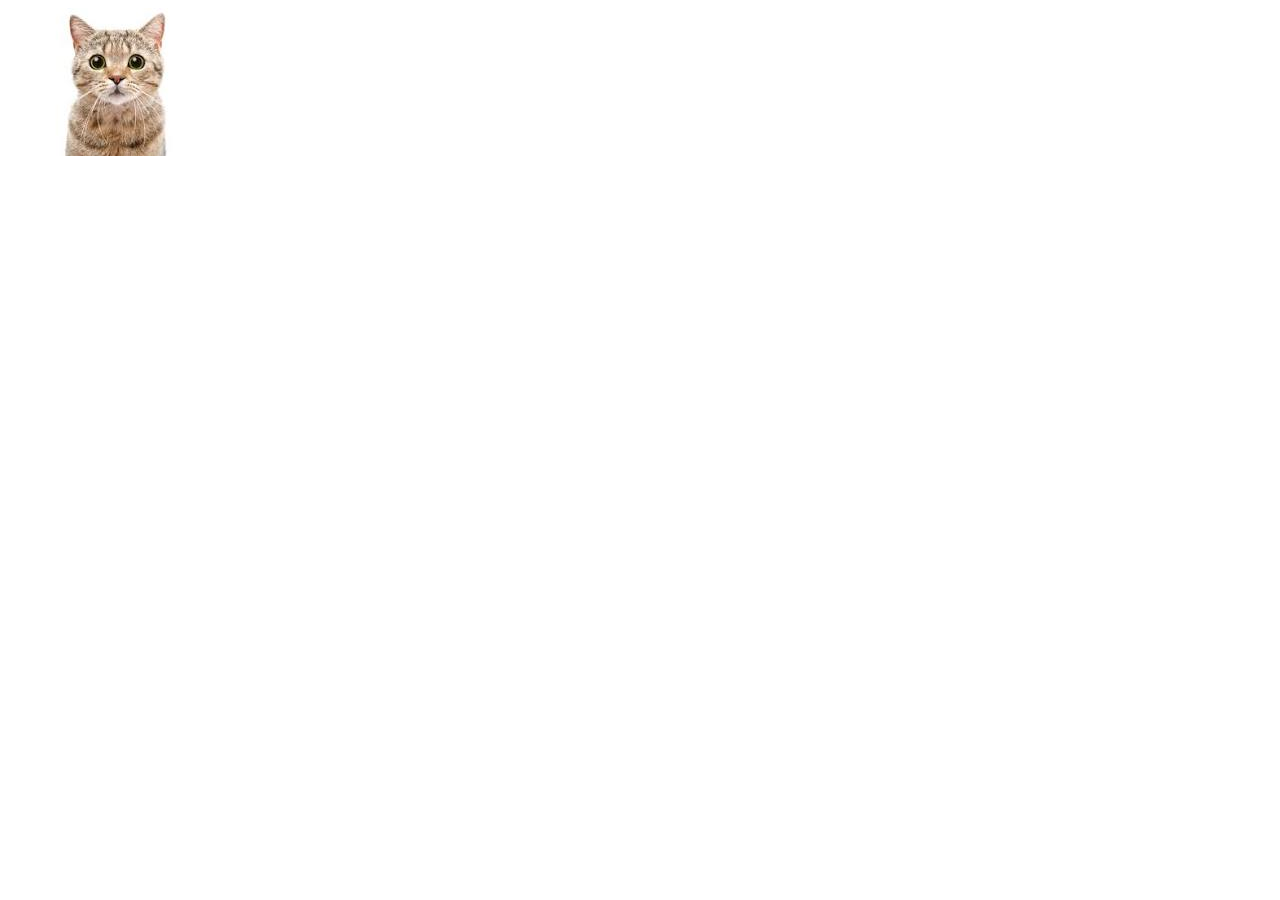
<file: testing/index.html>
<!DOCTYPE html>
<html lang="en">
<head>
    <meta charset="UTF-8">
    <meta name="viewport" content="width=device-width, initial-scale=1.0">
    <title>Start Adventure</title>
</head>
<body>
    <img src="imgs/placeholder.jpeg" alt="logo image">
</body>
</html>
</file>
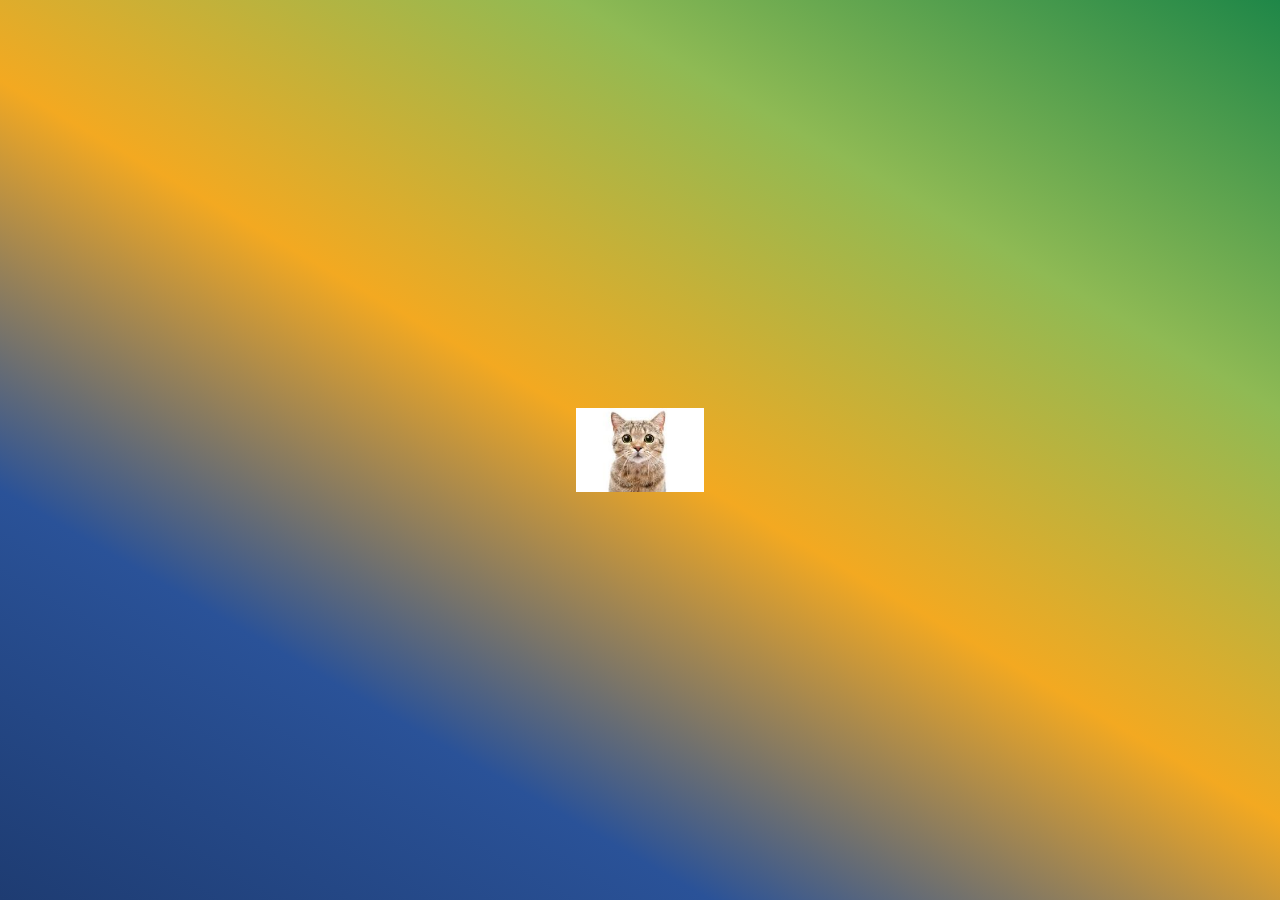
<file: testing/homepage/index.html>
<!DOCTYPE html>
<html lang="en">

<head>
    <meta charset="UTF-8">
    <meta name="viewport" content="width=device-width, initial-scale=1.0">
    <link rel="stylesheet" href="css/landingStyles.css">
    <title>Start Adventure</title>
</head>

<body>
    <img src="imgs/placeholder.jpeg" alt="logo image">
</body>

<script>
    setTimeout(redirector, 6000);
    function redirector() {
        document.location.href = "https://nyp-ixd-fyp3.github.io/experience/testing/homepage/experience-select.html";
    };
</script>

</html>
</file>
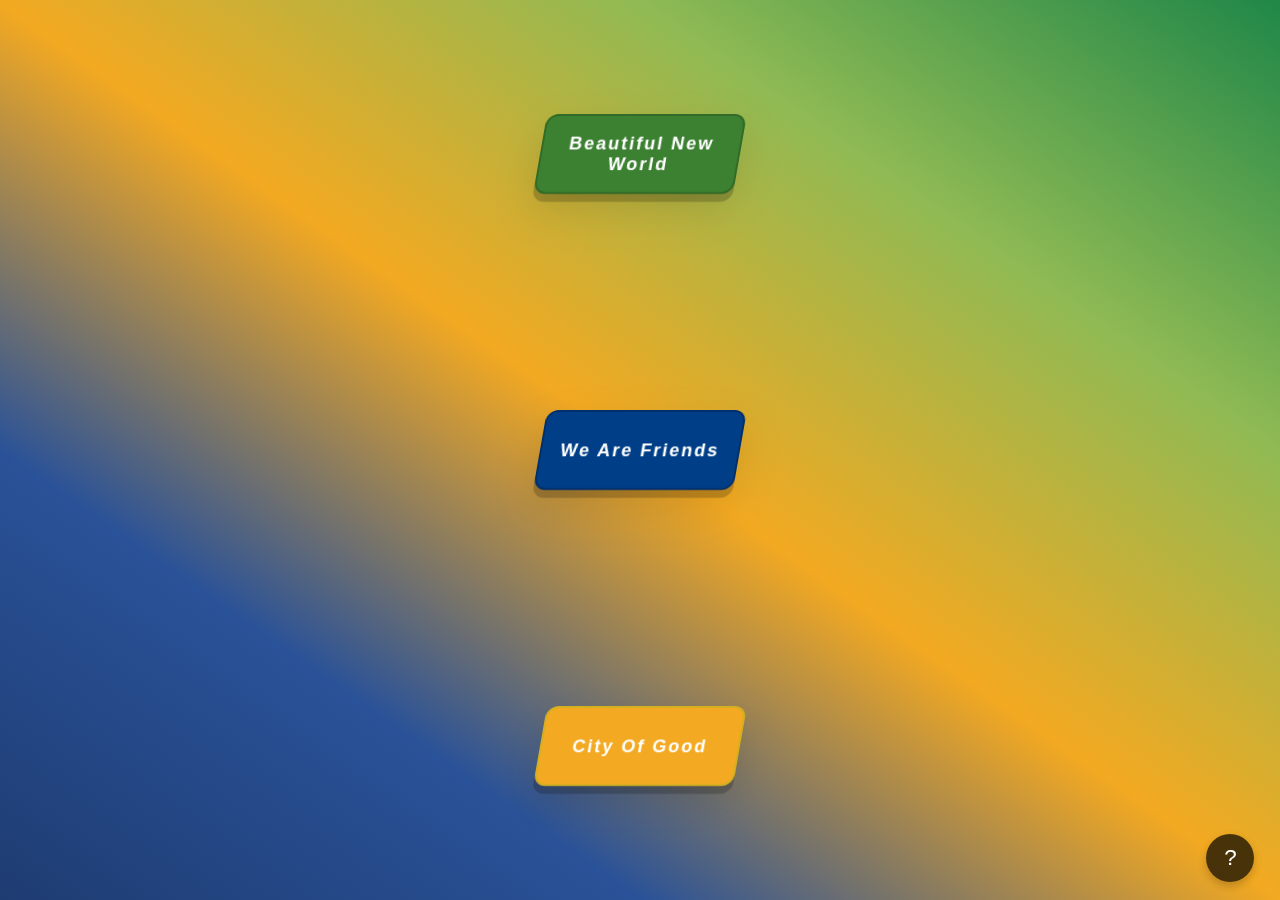
<file: testing/homepage/experience-select.html>
<!DOCTYPE html>
<html lang="en">

<head>
    <meta charset="UTF-8">
    <meta name="viewport" content="width=device-width, initial-scale=1.0">
    <link rel="stylesheet" href="css/expSelectStyles.css">
    <title>Choose Adventure</title>
</head>

<body>
    <div class="button-con">
        <button class="button buttonBNW" onclick="startBNW()">Beautiful New World</button>
        <button class="button buttonWAF" onclick="startWAF()">We Are Friends</button>
        <button class="button buttonCOG" onclick="startCOG()">City Of Good</button>
    </div>
    <div class="modal-con">
        <button class="modal-btn" onclick="openModal()">?</button>
        <div id="modal" onclick="closeModal()">
            <h1>Hellow</h1>
            <p>yippee</p>
        </div>
    </div>
</body>

<script>
    function openModal() {
        document.getElementById("modal").style.display = "flex";
    };

    function closeModal() {
        document.getElementById("modal").style.display = "none";
    };

    function startCOG() {
        document.location.href = "https://sdm.8thwall.app/fyptest/";
    };

    function startWAF() {
        document.location.href = "https://nyp-ixd-fyp3.github.io/experience/testing/waf-exp/index.html";
    };

    function startBNW() {
        document.location.href = "https://nyp-ixd-fyp3.github.io/experience/testing/bnw-exp/index.html";
    };
</script>

</html>
</file>
<file: testing/homepage/css/landingStyles.css>
/** Basic reset **/

/* Resetting margins, paddings, and borders */
body,
h1, h2, h3, h4, h5, h6,
p, blockquote, pre,
dl, dd, ol, ul,
figure,
fieldset, legend {
  margin: 0;
  padding: 0;
  border: 0;
}

/* Global box-sizing rule */
*, *::before, *::after {
  box-sizing: border-box;
}

body{
  background: linear-gradient(30deg, #1e3c72, #2a5298, #f3a921, #8fba54, #1f8748);
  display: flex;
  width: 100%;
  height: 100vh;
  justify-content: center;
  align-items: center;
}

img{
  width: 10vw;
  height: auto;
}
</file>
<file: testing/homepage/css/expSelectStyles.css>
/** Basic reset **/

/* Resetting margins, paddings, and borders */
body {
  height: 100vh;
  background: linear-gradient(35deg, #1e3c72, #2a5298, #f3a921, #8fba54, #1f8748);
  margin: 0;
  display: flex;
  justify-content: center;
  align-items: center;
}

.button-con {
  display: flex;
  flex-direction: column;
  justify-content: space-around;
  align-items: center;
  height: 95%;
  gap: 2rem;
}

.button {
  cursor: pointer;
  width: 200px;
  height: 80px;
  display: flex;
  align-items: center;
  justify-content: center;
  font-size: 1.125em;
  font-weight: 800;
  letter-spacing: 2px;
  color: #fff;
  border: 2px solid;
  border-radius: 0.75rem;
  box-shadow: 0 8px 0 rgba(0, 0, 0, 0.2);
  transform: skew(-10deg);
  transition: all 0.1s ease;
  filter: drop-shadow(0 15px 20px rgba(0, 0, 0, 0.1));
}

.button:active {
  letter-spacing: 0px;
  transform: skew(-10deg) translateY(8px);
  box-shadow: 0 0 0 rgba(0, 0, 0, 0.2);
}

/* Specific button colors */
.buttonCOG {
  background-color: #f3a921; /* A yellow shade */
  border-color: #d4b020;
}

.buttonWAF {
  background-color: #003f87; /* A deep blue */
  border-color: #002f6d;
  color: white;
}

.buttonBNW {
  background-color: #3c8031; /* A green shade */
  border-color: #316b27;
  color: white;
}

/* Modal button styles */
.modal-con {
  position: fixed;
  bottom: 2vh;
  right: 2vw;
}

.modal-btn {
  height: 4vh;
  width: 4vh;
  border: none;
  background: none;
  color: white;
  font-size: 1.4em;
  cursor: pointer;
  display: flex;
  justify-content: center;
  align-items: center;
  background-color: rgba(0, 0, 0, 0.7); /* Dark background for visibility */
  border-radius: 50%;
  padding: 1.5rem;
  box-shadow: 0px 4px 8px rgba(0, 0, 0, 0.2);
  transition: background-color 0.2s ease;
}

.modal-btn:hover {
  background-color: rgba(0, 0, 0, 0.9);
}

#modal {
  position: fixed;
  display: none;
  justify-content: center;
  flex-direction: column;
  align-items: center;
  width: 100%;
  height: 100%;
  top: 0;
  left: 0;
  background-color: rgba(255, 255, 255, 0.5);
  z-index: 2;
  cursor: pointer;
}

.hidden {
  display: none;
}

a {
  text-decoration: none;
}
</file>
